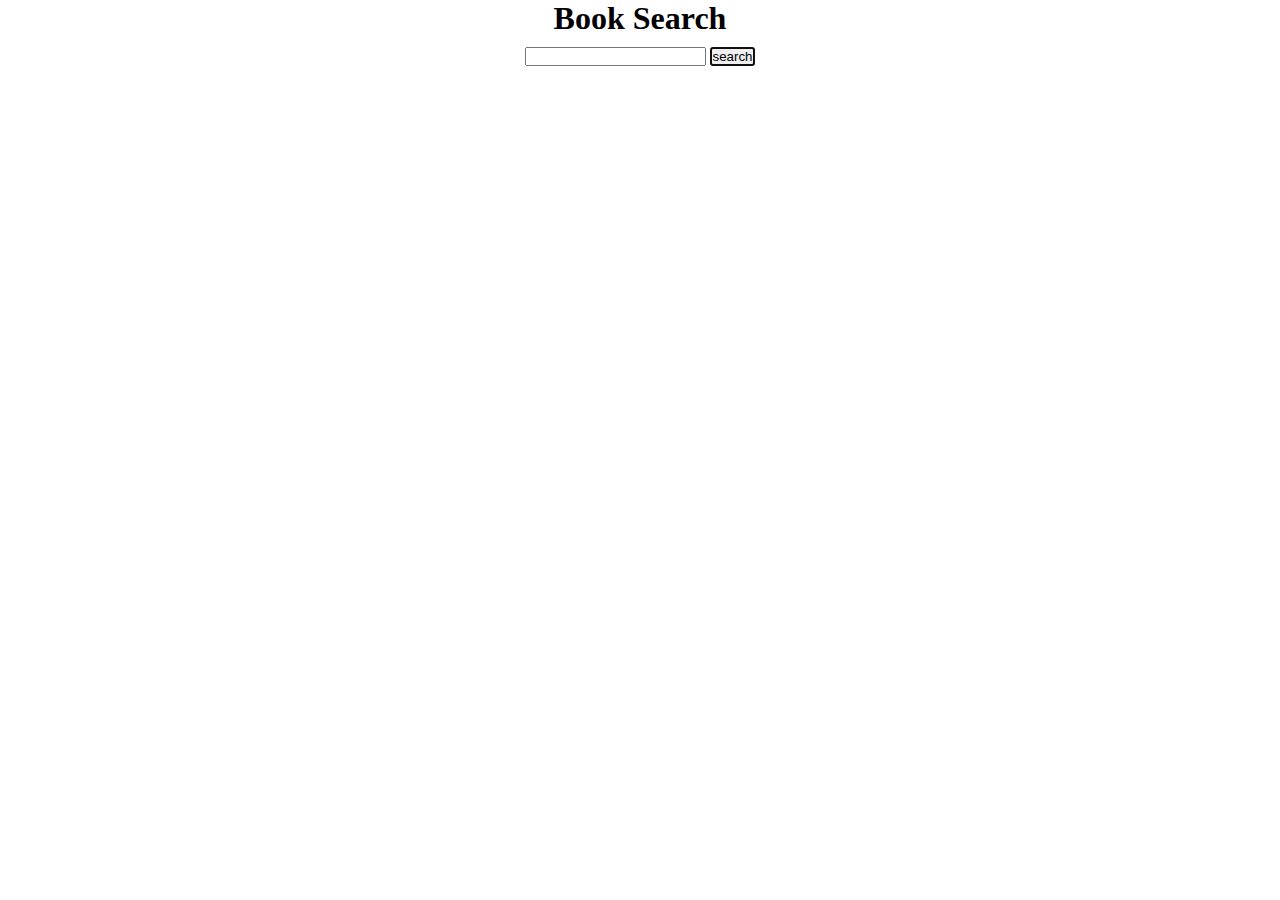
<file: booksearch/index.html>
<!DOCTYPE html>
<html lang="en">
<head>
  <meta charset="UTF-8">
  <meta http-equiv="X-UA-Compatible" content="IE=edge">
  <meta name="viewport" content="width=device-width, initial-scale=1.0">
  <link rel="stylesheet" href="book.css">
  <link rel="shortcut icon" href="https://em-content.zobj.net/thumbs/240/apple/325/open-book_1f4d6.png">
  <script src="https://ajax.googleapis.com/ajax/libs/jquery/2.2.4/jquery.min.js"></script>
  <title>Kakao Book Search</title>
</head>
<body>
  <h1>Book Search</h1>
  <form class="search-box">
    <input class="query" type="text">
    <input type="submit" value="search" placeholder="검색할 책 제목 입력" autofocus>
  </form>
  <div class="container">
  </div>
  <div class="page-list"></div>
  <script type="text/javascript" src="book.js"></script>
</body>
</html>
</file>
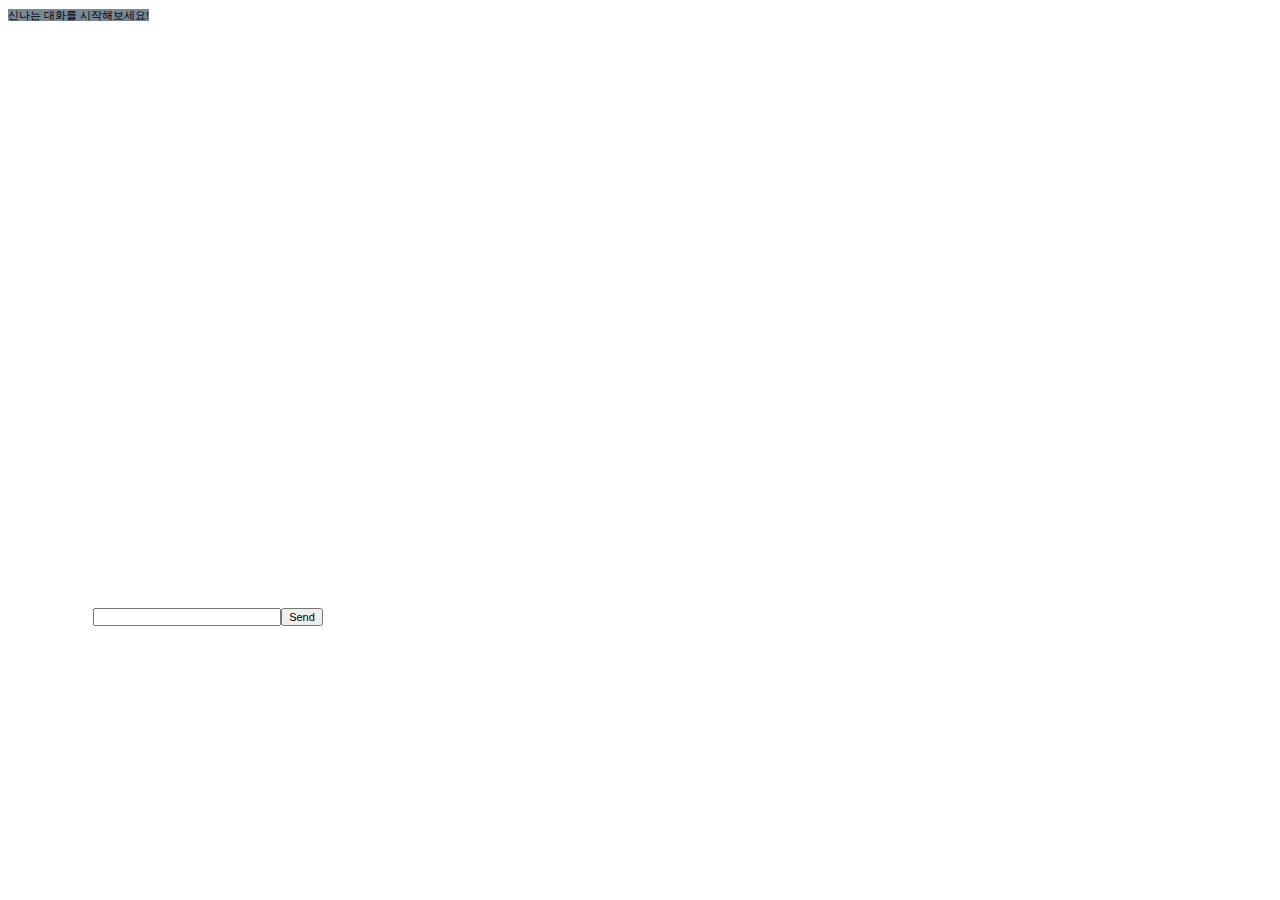
<file: chatGPT/index.html>
<!DOCTYPE html>
<html lang="en">
<head>
  <meta charset="UTF-8">
  <meta http-equiv="X-UA-Compatible" content="IE=edge">
  <meta name="viewport" content="width=device-width, initial-scale=1.0">
  <link rel="stylesheet" href="chat.css">
  <title>Let's Chat!</title>
</head>
<body>
  <div class="chat-content">
    <div class="line bot">
      <span class="chat-box">신나는 대화를 시작해보세요!</span>
    </div>
  </div>
  <div class="sendArea">
    <input type="text" class="chat-box" id="input">
    <button id="send">Send</button>
    <script type="module" src="chat.js" ></script>
  </div>
</body>
</html>
</file>
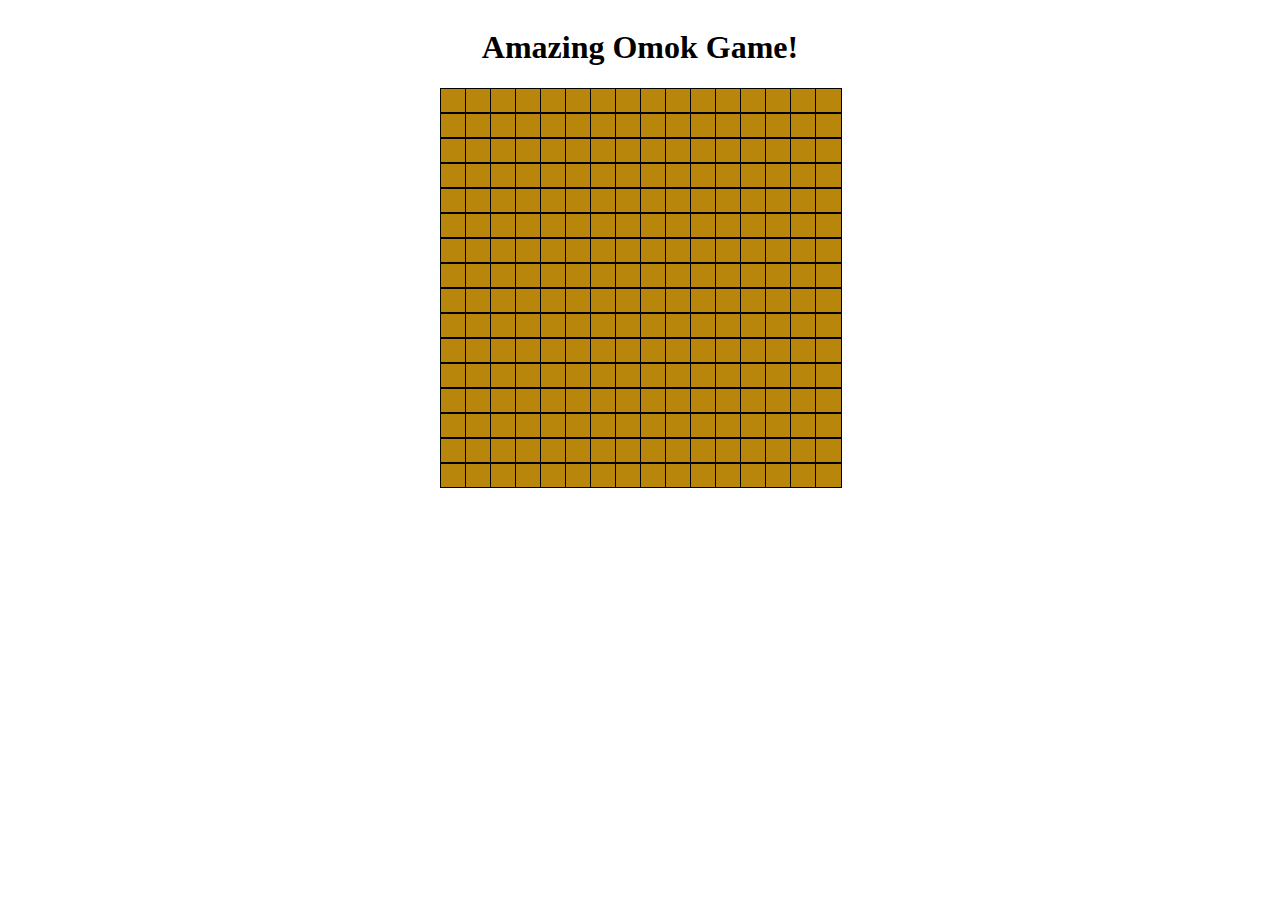
<file: omok/index.html>
<!DOCTYPE html>
<html lang="en">
<head>
  <meta charset="UTF-8">
  <meta http-equiv="X-UA-Compatible" content="IE=edge">
  <meta name="viewport" content="width=device-width, initial-scale=1.0">
  <link rel="stylesheet" href="omok.css">
  <link rel="shortcut icon" href="https://em-content.zobj.net/thumbs/240/apple/325/black-circle_26ab.png">
  <title>Omok</title>
</head>
<body><div class="container">
  <h1 class="title">Amazing Omok Game!</h1>
  <div class="background"></div>
  <div class="board"></div>
</div>
  <script type="text/javascript" src="omok.js"></script>
</body>
</html>
</file>
<file: booksearch/book.css>
* {
  margin: 0;
  padding: 0;
}

h1 {
  text-align: center;
}

.container {
  display: flex;
  flex-wrap: wrap;
  gap: 10px;
  margin: 10px;
  padding: 10px;
}

.search-box {
  width: fit-content;
  margin: auto;
  padding: 10px;
}

.result-card {
  width: 180px;
  height: 300px;
  font-size: 11px;
  background-image: "resources/cardBG.png";
  border: 1px solid rgb(253, 249, 23);
  padding: 5px;
}

.page-list {
  text-align: center;
}

.page-list > a {
  margin: 5px;
  cursor: pointer;
}

.moveBtn {
  width: 15px;
  height: 15px;
  margin: 0 5px 0 5px;
  cursor: pointer;
}

.recent-page {
  width: 15px;
  height: 15px;
  text-align: center;
}
</file>
<file: chatGPT/chat.css>
* {
  font-size: 11px;
}

.chat-content {
  width: 400px;
  height: 600px;
}

.line {
  width: 350px;
  margin-bottom: 10px;
}

.chat-box {
  width: 200px;
  height: auto;
}

.bot > .chat-box {
  background-color: lightslategray;
  margin-right: 100px;
}

.mine {
  text-align: right;
}

.mine > .chat-box{
  background-color: rgb(29, 29, 255);
  margin-left: 100px;
}

.sendArea {
  width: 400px;
  display: flex;
  justify-content: center;
}

#input {
  width: 180px;
}
</file>
<file: omok/omok.css>
.container {
  display: flex;
  justify-content: center;
  flex-wrap: wrap;
  width: 500px;
  margin: auto;
}

.title {
  text-align: center;
}

.background {
  display: grid;
  grid-template-columns: repeat(16, 25px);
  margin: auto;
}

.backBlock {
  background-color: darkgoldenrod;
  border: 1px solid black;
  width: 25px;
  height: 23px;
}

.board {
  display: grid;
  grid-template-columns: repeat(15, 25px);
  margin: auto;
  position: absolute;
  top: 101px;
  left: 453px
}

.block {
  width: 25px;
  height: 25px;
  cursor: pointer;
  display: flex;
  justify-content: center;
  align-items: center;
}

.stone {
  width: 20px;
  height: 20px;
}
</file>
